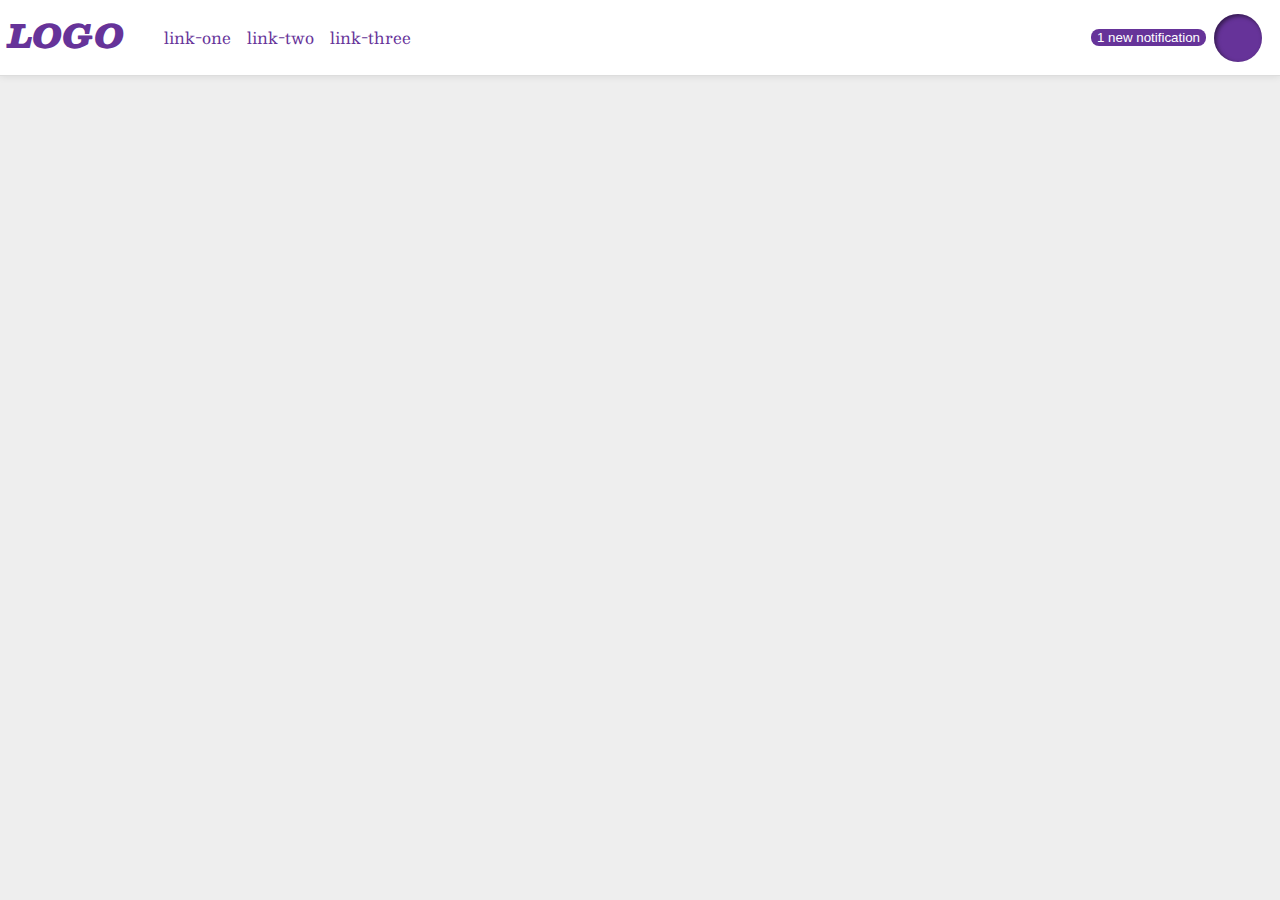
<file: flex/03-flex-header-2/index.html>
<!DOCTYPE html>
<html lang="en">
  <head>
    <meta charset="UTF-8">
    <meta http-equiv="X-UA-Compatible" content="IE=edge">
    <meta name="viewport" content="width=device-width, initial-scale=1.0">
    <title>Flex Header 2</title>
    <link rel="stylesheet" href="style.css">
  </head>
  <body>
    <div class="header">
      <div class="left">
        <div class="logo">
          LOGO
        </div>
        <ul class="links">
          <li><a href="https://google.com">link-one</a></li>
          <li><a href="https://google.com">link-two</a></li>
          <li><a href="https://google.com">link-three</a></li>
        </ul>
      </div>
      <div class="right">
        <button class="notifications">
          1 new notification
        </button>
        <div class="profile-image"></div>
      </div>
    </div>
  </body>
</html>
</file>
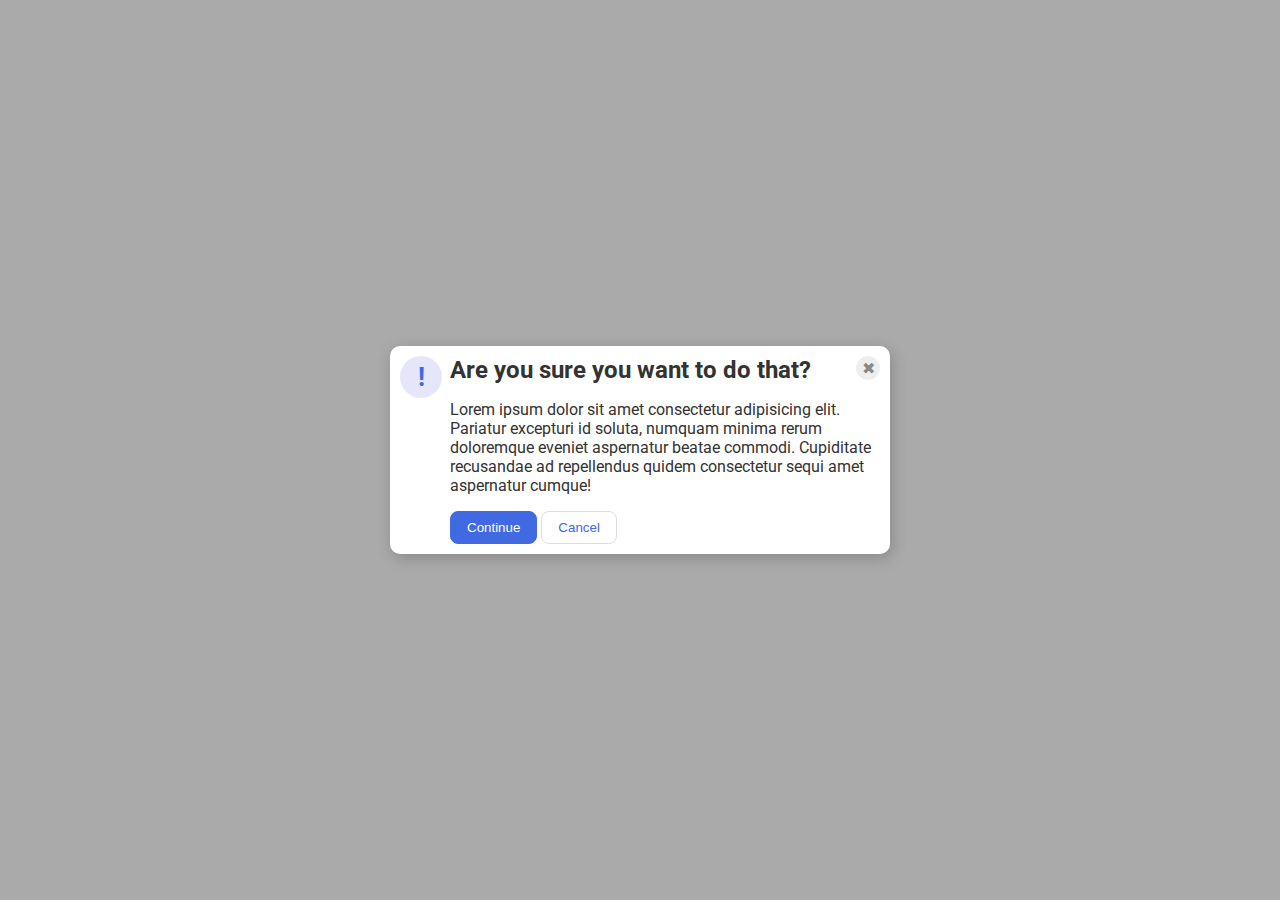
<file: flex/05-flex-modal/index.html>
<!DOCTYPE html>
<html lang="en">

<head>
  <meta charset="UTF-8">
  <meta http-equiv="X-UA-Compatible" content="IE=edge">
  <meta name="viewport" content="width=device-width, initial-scale=1.0">
  <link rel="stylesheet" href="style.css">
  <title>Modal</title>
</head>

<body>
  <div class="modal">
    <div class="icon">!</div>
    <div class="container">
      <div class="header-xbutton">
        <div class="header">Are you sure you want to do that?</div>
        <button class="close-button">✖</button>
      </div>
      <div class="text">Lorem ipsum dolor sit amet consectetur adipisicing elit. Pariatur excepturi id soluta, numquam
        minima rerum doloremque eveniet aspernatur beatae commodi. Cupiditate recusandae ad repellendus quidem
        consectetur sequi amet aspernatur cumque!</div>
      <button class="continue">Continue</button>
      <button class="cancel">Cancel</button>
    </div>
  </div>
</body>

</html>
</file>
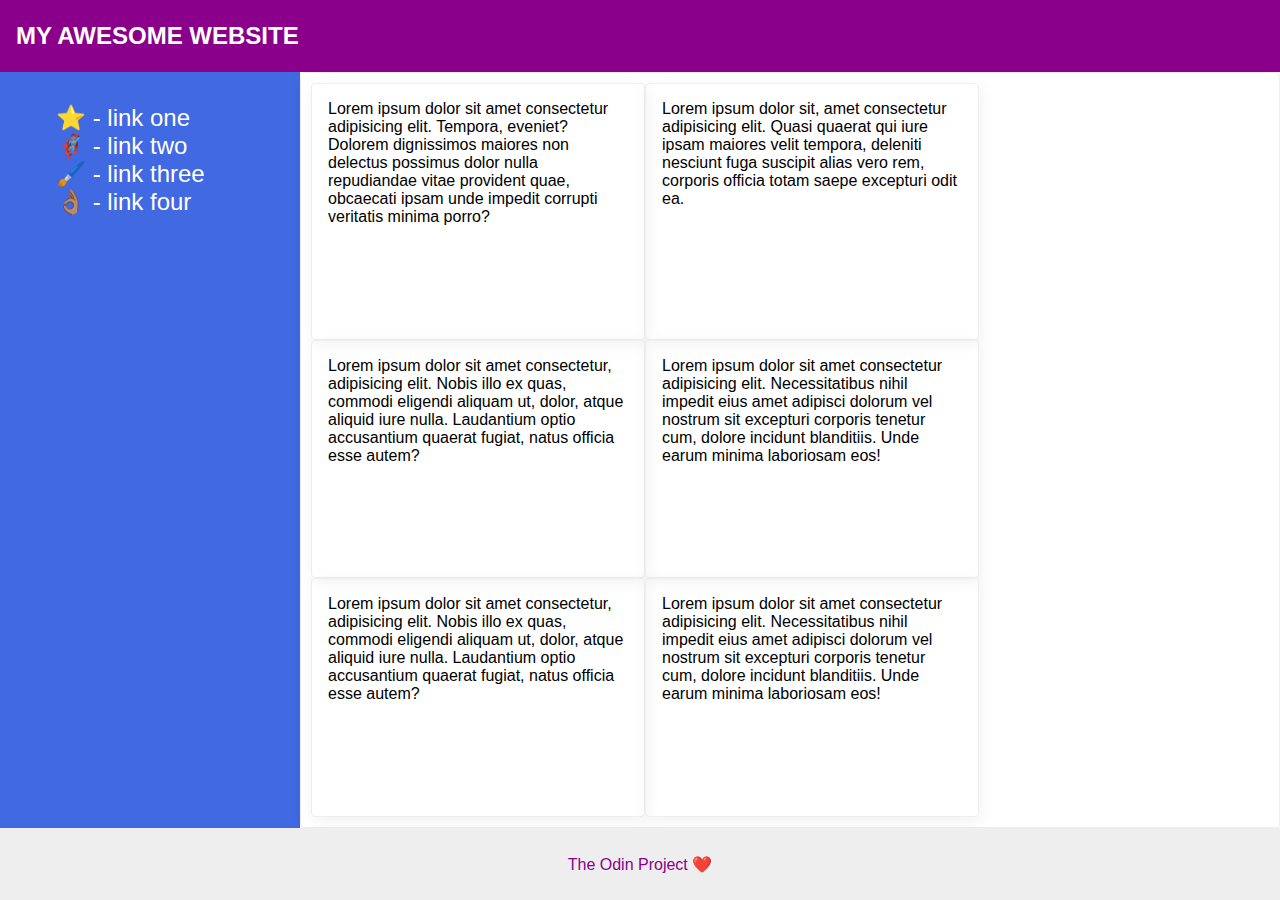
<file: flex/07-flex-layout-2/index.html>
<!DOCTYPE html>
<html lang="en">

<head>
  <meta charset="UTF-8">
  <meta http-equiv="X-UA-Compatible" content="IE=edge">
  <meta name="viewport" content="width=device-width, initial-scale=1.0">
  <title>The Holy Grail</title>
  <link rel="stylesheet" href="style.css">
</head>

<body>
  <div class="header">
    MY AWESOME WEBSITE
  </div>
  <div class="container">
    <div class="sidebar">
      <ul>
        <li><a href="#">⭐ - link one</a></li>
        <li><a href="#">🦸🏽‍♂️ - link two</a></li>
        <li><a href="#">🖌️ - link three</a></li>
        <li><a href="#">👌🏽 - link four</a></li>
      </ul>
    </div>
    <div class="container card">
      <div class="card">Lorem ipsum dolor sit amet consectetur adipisicing elit. Tempora, eveniet? Dolorem dignissimos
        maiores non delectus possimus dolor nulla repudiandae vitae provident quae, obcaecati ipsam unde impedit
        corrupti
        veritatis minima porro?</div>
      <div class="card">Lorem ipsum dolor sit, amet consectetur adipisicing elit. Quasi quaerat qui iure ipsam maiores
        velit tempora, deleniti nesciunt fuga suscipit alias vero rem, corporis officia totam saepe excepturi odit ea.
      </div>
      <div class="card">Lorem ipsum dolor sit amet consectetur, adipisicing elit. Nobis illo ex quas, commodi eligendi
        aliquam ut, dolor, atque aliquid iure nulla. Laudantium optio accusantium quaerat fugiat, natus officia esse
        autem?</div>
      <div class="card">Lorem ipsum dolor sit amet consectetur adipisicing elit. Necessitatibus nihil impedit eius amet
        adipisci dolorum vel nostrum sit excepturi corporis tenetur cum, dolore incidunt blanditiis. Unde earum minima
        laboriosam eos!</div>
      <div class="card">Lorem ipsum dolor sit amet consectetur, adipisicing elit. Nobis illo ex quas, commodi eligendi
        aliquam ut, dolor, atque aliquid iure nulla. Laudantium optio accusantium quaerat fugiat, natus officia esse
        autem?</div>
      <div class="card">Lorem ipsum dolor sit amet consectetur adipisicing elit. Necessitatibus nihil impedit eius amet
        adipisci dolorum vel nostrum sit excepturi corporis tenetur cum, dolore incidunt blanditiis. Unde earum minima
        laboriosam eos!</div>
    </div>
  </div>
  <div class="footer">
    The Odin Project ❤️
  </div>
</body>

</html>
</file>
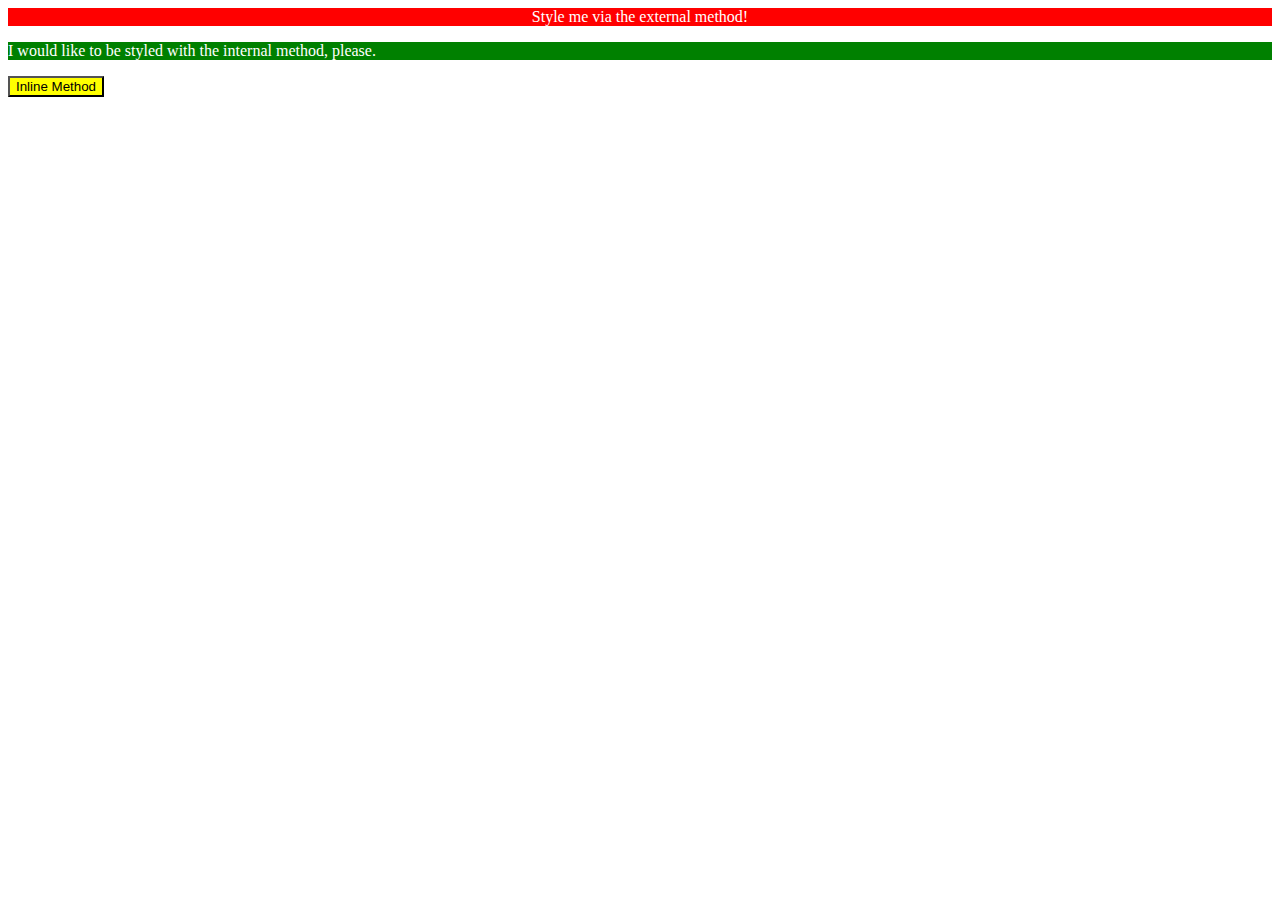
<file: foundations/01-css-methods/index.html>
<!DOCTYPE html>
<html lang="en">

<head>
  <meta charset="UTF-8">
  <meta http-equiv="X-UA-Compatible" content="IE=edge">
  <meta name="viewport" content="width=device-width, initial-scale=1.0">
  <title>Methods for Adding CSS</title>
  <link rel="stylesheet" href="./style.css">
  <style>
    p {
      background-color: green;
      color: white;
    }
  </style>
</head>

<body>
  <div>Style me via the external method!</div>
  <p>I would like to be styled with the internal method, please.</p>
  <button style="background-color: yellow; ">Inline Method</button>
</body>

</html>
</file>
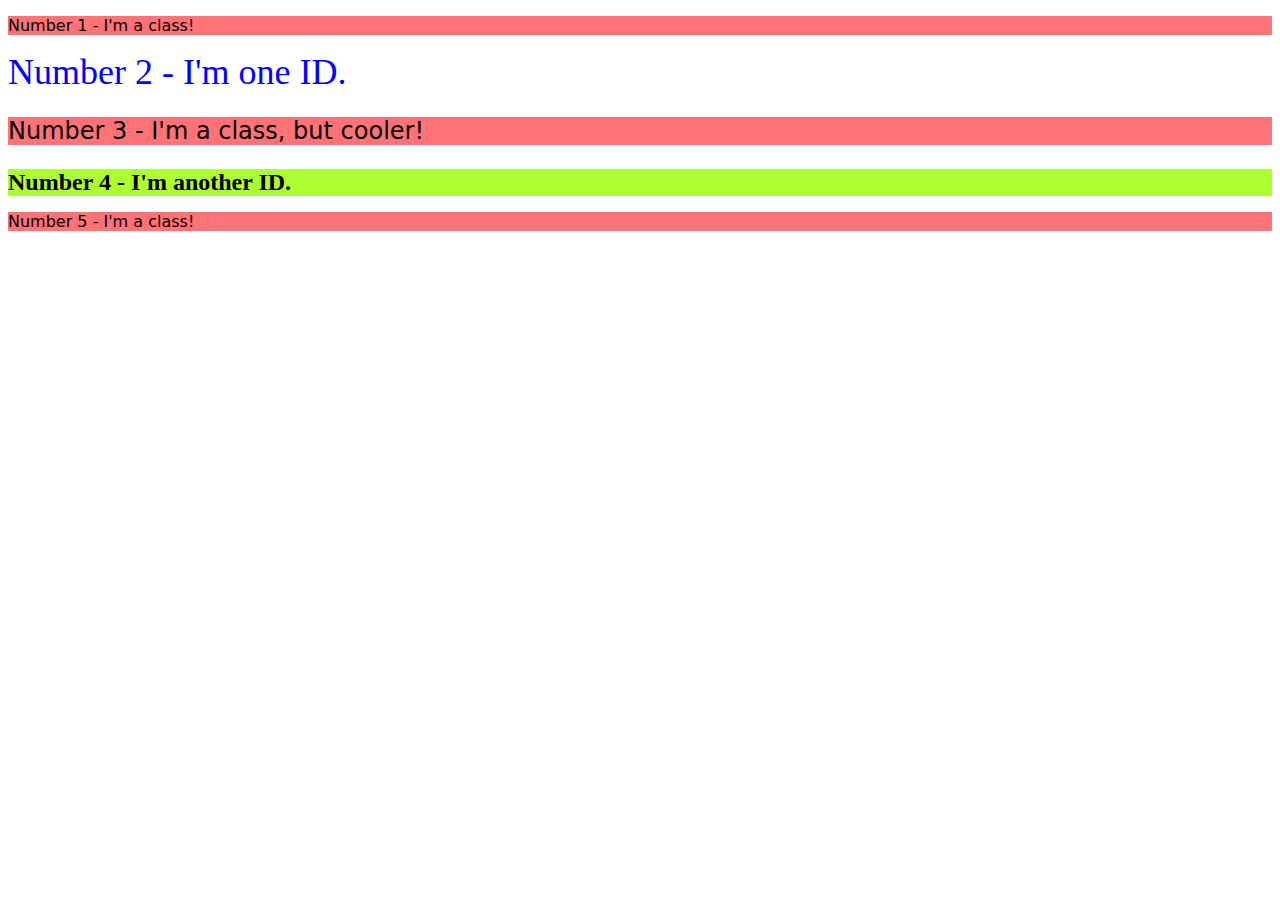
<file: foundations/02-class-id-selectors/index.html>
<!DOCTYPE html>
<html lang="en">
  <head>
    <meta charset="UTF-8">
    <meta http-equiv="X-UA-Compatible" content="IE=edge">
    <meta name="viewport" content="width=device-width, initial-scale=1.0">
    <title>Class and ID Selectors</title>
    <link rel="stylesheet" href="style.css">
  </head>
  <body>
    <p class="odd">Number 1 - I'm a class!</p>
    <div id="two">Number 2 - I'm one ID.</div>
    <p class="odd cooler">Number 3 - I'm a class, but cooler!</p>
    <div id="four">Number 4 - I'm another ID.</div>
    <p class="odd">Number 5 - I'm a class!</p>
  </body>
</html>
</file>
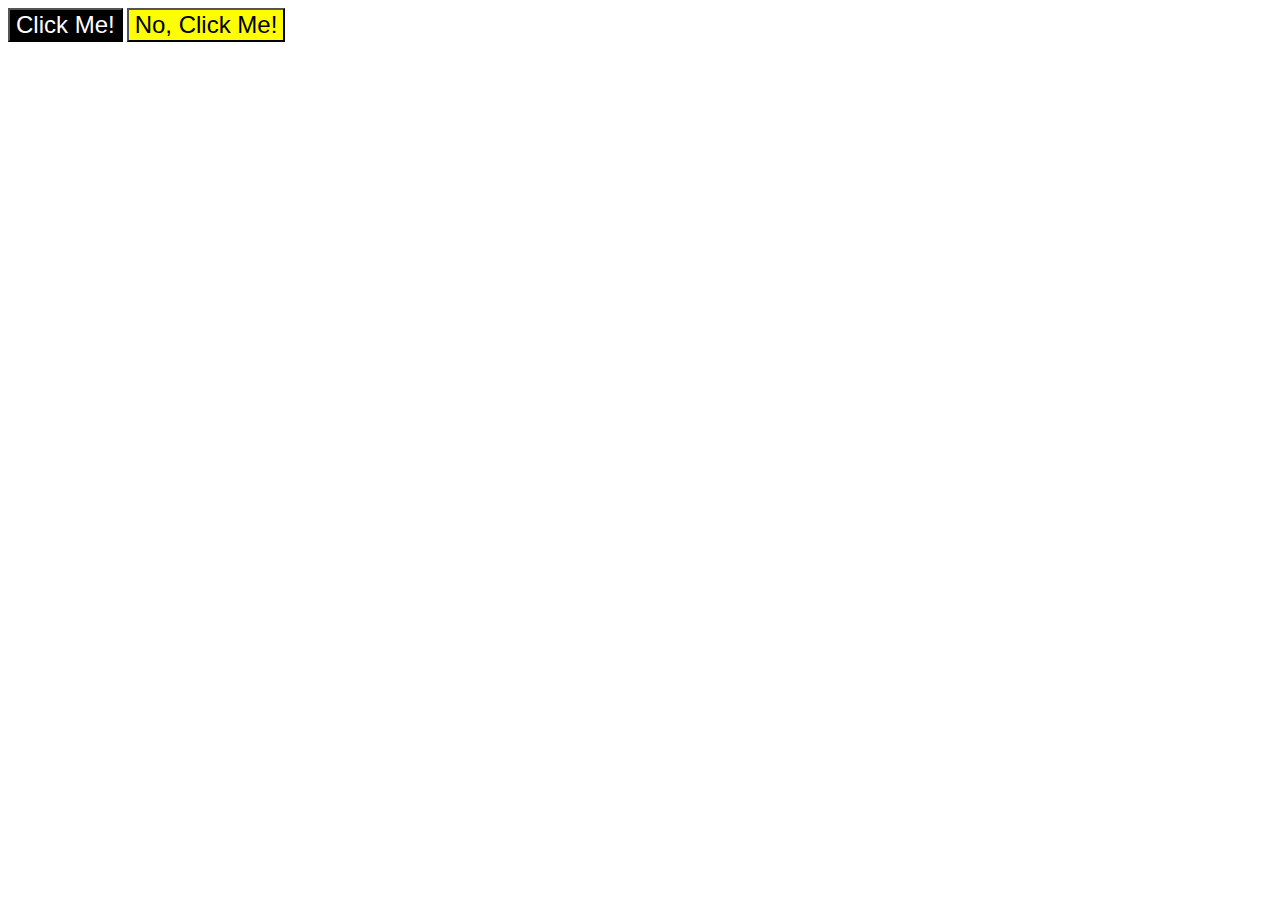
<file: foundations/03-grouping-selectors/index.html>
<!DOCTYPE html>
<html lang="en">
  <head>
    <meta charset="UTF-8">
    <meta http-equiv="X-UA-Compatible" content="IE=edge">
    <meta name="viewport" content="width=device-width, initial-scale=1.0">
    <title>Grouping Selectors</title>
    <link rel="stylesheet" href="style.css">
  </head>
  <body>
    <!-- 
      ***The first element**: a black background, white text color, and a bold font weight
      ***The second element**: a yellow background
      ***Both elements**: a font size of 28px and a list of fonts containing `Helvetica` and `Times New Roman`, with `sans-serif` as a fallback 
    -->
    <button class="firstElement">Click Me!</button>
    <button class="secondElement">No, Click Me!</button>
  </body>
</html>
</file>
<file: flex/03-flex-header-2/style.css>
/* this is some magical font-importing.  
you'll learn about it later. */
@import url('https://fonts.googleapis.com/css2?family=Besley:ital,wght@0,400;1,900&display=swap');

body {
  margin: 0;
  background: #eee;
  font-family: Besley, serif;
}

.header {
  background: white;
  border-bottom: 1px solid #ddd;
  box-shadow: 0 0 8px rgba(0, 0, 0, .1);
  display: flex;
  justify-content: space-between;
  padding: 8px;
}

.profile-image {
  background: rebeccapurple;
  box-shadow: inset 2px 2px 4px rgba(0, 0, 0, .5);
  border-radius: 50%;
  width: 48px;
  height: 48px;
}

.logo {
  color: rebeccapurple;
  font-size: 32px;
  font-weight: 900;
  font-style: italic;
}

button {
  border: none;
  border-radius: 8px;
  background: rebeccapurple;
  color: white;
  flex-shrink: 1;

}

a {
  /* this removes the line under our links */
  text-decoration: none;
  color: rebeccapurple;
}

ul {
  list-style-type: none;
  display: flex;
  gap: 16px;
}

.right {
  display: flex;
  /* justify-content: flex-start; */
  gap: 8px;
  padding-right: 10px;
  align-items: center;
}

.left {
  display: flex;
  /* justify-content: flex-end; */
}
</file>
<file: flex/05-flex-modal/style.css>
@import url('https://fonts.googleapis.com/css2?family=Roboto:wght@400;700&display=swap');

html,
body {
  height: 100%;
}

body {
  font-family: Roboto, sans-serif;
  margin: 0;
  background: #aaa;
  color: #333;
  /* I'll give you this one for free lol */
  display: flex;
  align-items: center;
  justify-content: center;
}

.modal {
  background: white;
  width: 480px;
  border-radius: 10px;
  box-shadow: 2px 4px 16px rgba(0, 0, 0, .2);
}

.icon {
  color: royalblue;
  font-size: 26px;
  font-weight: 700;
  background: lavender;
  width: 42px;
  height: 42px;
  border-radius: 50%;
  display: flex;
  align-items: center;
  justify-content: center;
}

.close-button {
  background: #eee;
  border-radius: 50%;
  color: #888;
  font-weight: 400;
  font-size: 16px;
  height: 24px;
  width: 24px;
  display: flex;
  align-items: center;
  justify-content: center;
  border: 1px solid #eee;
  padding: 0;
}

button {
  cursor: pointer;
  padding: 8px 16px;
  border-radius: 8px;
}

button.continue {
  background: royalblue;
  border: 1px solid royalblue;
  color: white;
}

button.cancel {
  background: white;
  border: 1px solid #ddd;
  color: royalblue;
}

/* Solution */

.modal {
  display: flex;
  padding: 10px;
  justify-content: space-evenly;
  gap: 8px;
  /* flex: 1 1 0%; */
}

.header-xbutton {
  display: flex;
  justify-content: space-between;
  margin-bottom: 16px;
}

.header {
  font-weight: bold;
  font-size: 24px;
}

.icon {
  flex-shrink: 0;
}

.text {
  margin-bottom: 16px;
}
</file>
<file: flex/07-flex-layout-2/style.css>
body {
  font-family: -apple-system, BlinkMacSystemFont, 'Segoe UI', Roboto, Oxygen, Ubuntu, Cantarell, 'Open Sans', 'Helvetica Neue', sans-serif;
  margin: 0;
  min-height: 100vh;
}

.header {
  height: 72px;
  background: darkmagenta;
  color: white;
}

.footer {
  height: 72px;
  background: #eee;
  color: darkmagenta;
}

.sidebar {
  width: 300px;
  background: royalblue;
  box-sizing: border-box;
}

.card {
  border: 1px solid #eee;
  box-shadow: 2px 4px 16px rgba(0, 0, 0, .06);
  border-radius: 4px;
}

/* Solution */

body {
  display: flex;
  flex-direction: column;
}

.header {
  display: flex;
  font-size: 24px;
  font-weight: 700;
  padding: 0 16px;
  align-items: center;
}

.container {
  display: flex;
  flex: 1;
}

.container.card {
  padding: 40px;
  display: flex;
  flex-wrap: wrap;
  padding: 10px;
}

.card {
  width: 300px;
  padding: 16px;
}

.sidebar {
  flex-shrink: 0;
  padding: 16px;
}

.footer {
  display: flex;
  justify-content: center;
  align-items: center;
}

a {
  text-decoration: none;
  color: white;
  font-size: 24px;
}

ul {
  list-style-type: none;
}
</file>
<file: foundations/01-css-methods/style.css>
div {
    background-color: red;
    color: white;
    text-align: center;
}
</file>
<file: foundations/02-class-id-selectors/style.css>
.odd {
    background-color: #FF7276;
    font-family: Verdana, "DejaVu Sans", sans-serif;
}

.odd.cooler {
    font-size: 24px;
}

#two {
    color: blue;
    font-size: 36px;
}

#four {
    background-color: greenyellow;
    font-size: 24px;
    font-weight: bold;
}
</file>
<file: foundations/03-grouping-selectors/style.css>
.firstElement,
.secondElement {
    font-size: 24px;
    font-family: Helvetica, 'Times New Roman', sans-serif;
}

.firstElement {
    background-color: black;
    color: white;
}

.secondElement {
    background-color: yellow;
}
</file>
